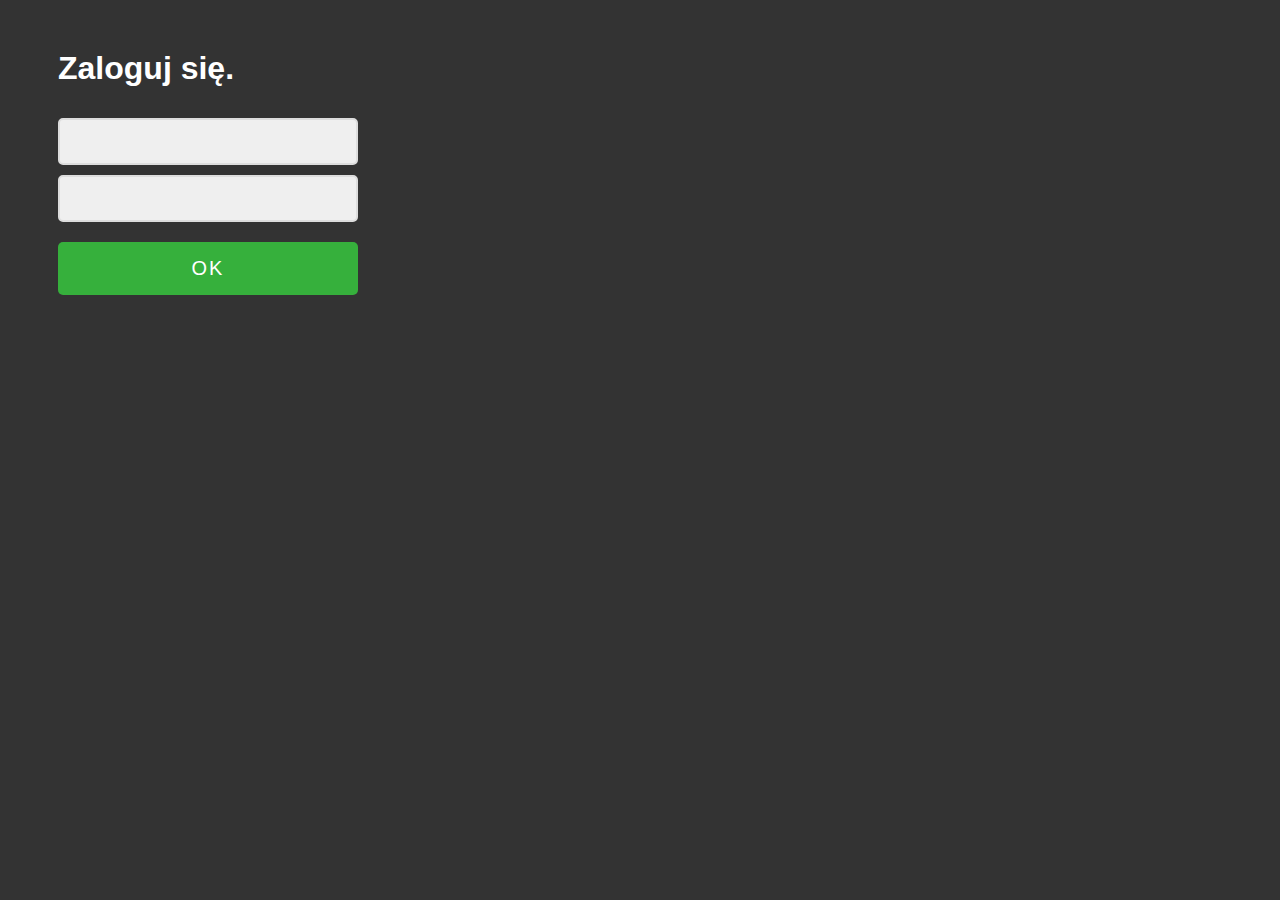
<file: site/index.html>
<!DOCTYPE html>
<html lang="en">
<head>
    <meta charset="UTF-8">
    <title>Bank | Website </title>
    <link rel="stylesheet" href="css/index.css" >

</head>
<body>

<div class="container">

    <h1>Zaloguj się.</h1>
<form action="?" onsubmit="window.location.href = `${this.password.value}bank.html`; return false">
    <input type="text" name="password"><br>
    <input type="password" name="password"><br>
    <input type="submit" value="OK">
</form>

</div>


</body>
</html>
</file>
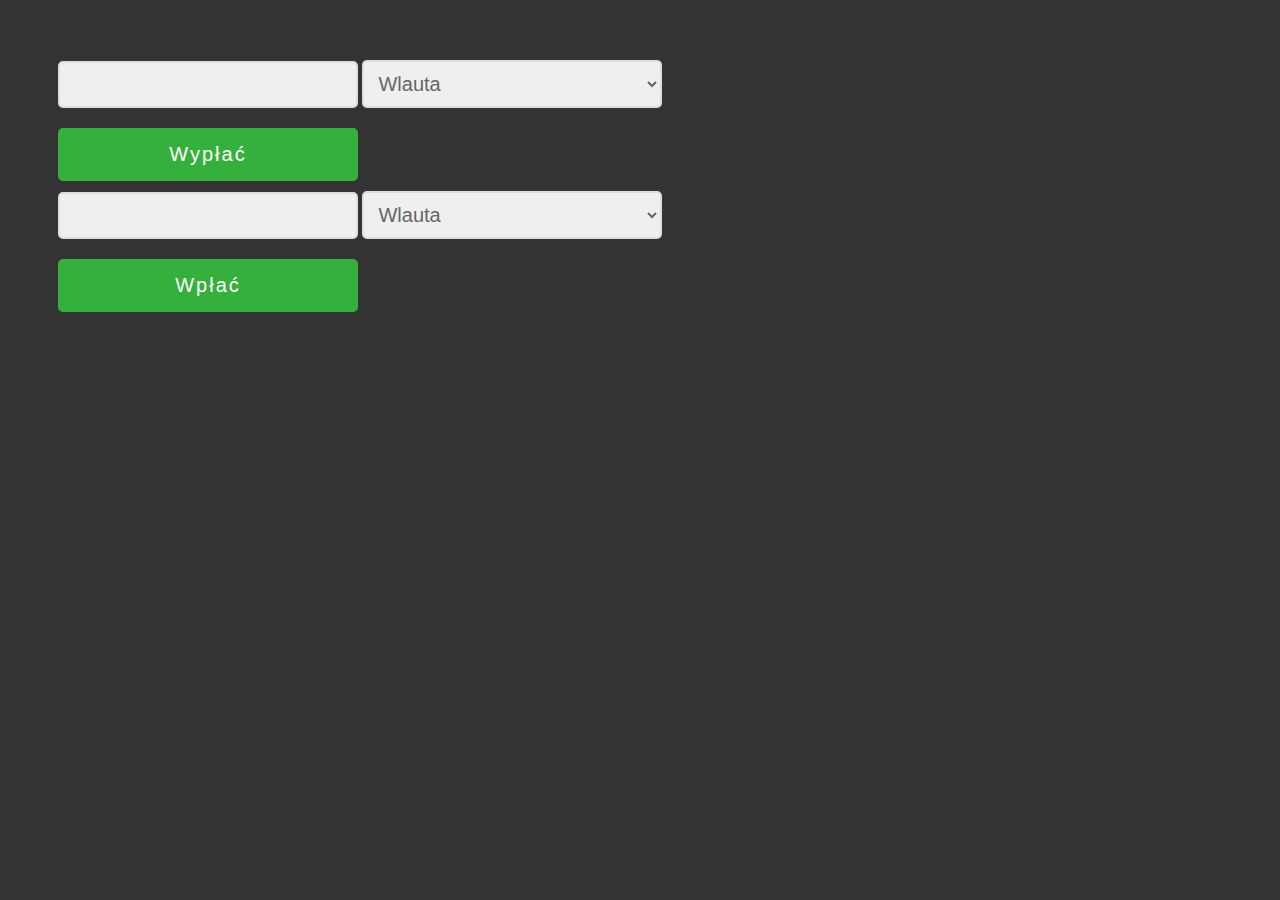
<file: site/bank.html>
<!DOCTYPE html>
<html lang="en">
<head>
    <meta charset="UTF-8">
    <title>Bank | website</title>
    <link rel="stylesheet" href="css/index.css" >
</head>
<body>
<div class="container">
<form>
    <input type="text" id="kwota" size="9">
    <select name="kwota">
        <option>Wlauta</option>
        <option>Złotych</option>
        <option>Euro</option>
        <option>Dolar</option>
        <option>Frank</option>
        <option>Jen</option>
        <option>Ruble</option>
    </select><br>
    <input type="submit" value="Wypłać">
</form>
    <form>
        <input type="text" id="kwota" size="9">
        <select name="kwota">
            <option>Wlauta</option>
            <option>Złotych</option>
            <option>Euro</option>
            <option>Dolar</option>
            <option>Frank</option>
            <option>Jen</option>
            <option>Ruble</option>
        </select><br>
        <input type="submit" value="Wpłać">
    </form>
</div>
</body>
</html>
</file>
<file: site/css/index.css>
body {
    background-color: #333333;
    color: #FFFFFF;
    font-family: 'Ubuntu', sans-serif;
}

.container {
    width: 1000px;
    margin: 50px;
    background-color: #333333;
    color: #FFFFFF;
}


input[type=text],
input[type=password]
{
    width: 300px;
    background-color: #efefef;
    color: #666;
    border: 2px solid #ddd;
    border-radius: 5px;
    font-size: 20px;
    padding: 10px;
    box-sizing: border-box;
    outline: none;
    margin-top: 10px;
}

input[type=text]:focus,
input[type=password]:focus
{

    background-color: #e9f3e9;
    color: #428c42;
}

input[type=submit]
{
    width: 300px;
    background-color: #36b03c;
    font-size:20px;
    color: white;
    padding: 15px 10px;
    margin-top: 20px;
    border: none;
    border-radius: 5px;
    cursor: pointer;
    letter-spacing: 2px;
    outline: none;
}



input[type=submit]:hover
{
    background-color: #37b93d;
}

input::-webkit-input-placeholder
{
    color: #999;
}
input:focus::-webkit-input-placeholder
{
    color: #428C42;
}
/* Firefox < 19 */
input:-moz-placeholder
{
    color: #999;
}
input:focus:-moz-placeholder
{
    color: #428C42;
}
/* Firefox > 19 */
input::-moz-placeholder
{
    color: #999;
}
input:focus::-moz-placeholder
{
    color: #428C42;
}
/* Internet Explorer 10 */
input:-ms-input-placeholder
{
    color: #999;
}
input:focus:-ms-input-placeholder
{
    color: #428C42;
}
select {

    width: 300px;
    background-color: #efefef;
    color: #666;
    border: 2px solid #ddd;
    border-radius: 5px;
    font-size: 20px;
    padding: 10px;
    box-sizing: border-box;
    outline: none;
    margin-top: 10px;
}
</file>
